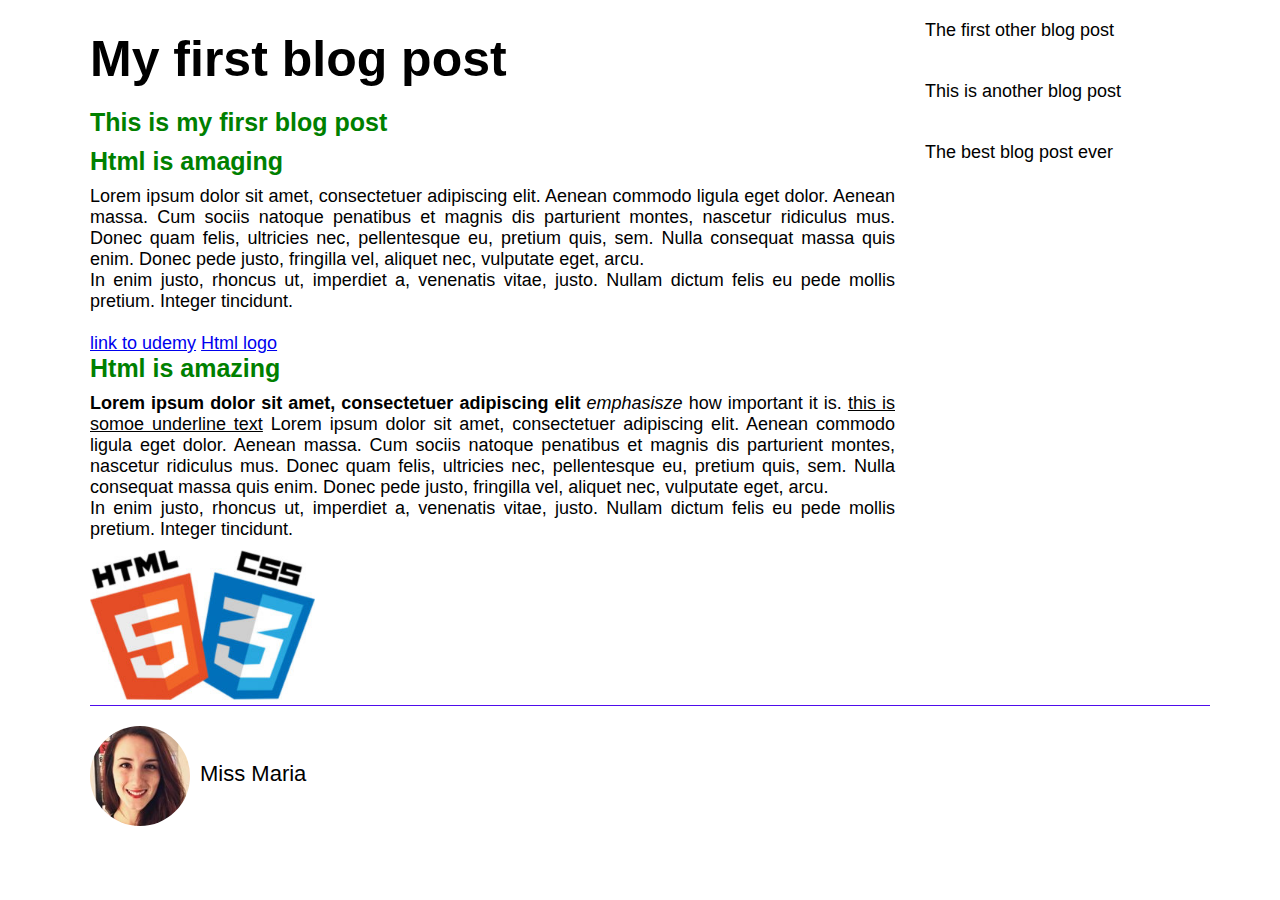
<file: index.html>
<!DOCTYPE html>
<html lang="en">

<head>
    <link rel="stylesheet" type="text/css" href="style.css">
    <meta charset="UTF-8">
    <meta http-equiv="X-UA-Compatible" content="IE=edge">
    <meta name="viewport" content="width=device-width, initial-scale=1.0">
    <title>My first blog post</title>
</head>

<body>
    <div class="container">
        <div class="blog-post">
            <h1>My first blog post</h1>
            <h2>This is my firsr blog post</h2>

            <h2>Html is amaging</h2>

            <p>
                Lorem ipsum dolor sit amet, consectetuer adipiscing elit. Aenean commodo ligula eget dolor. Aenean
                massa.
                Cum sociis natoque penatibus et magnis dis parturient montes, nascetur ridiculus mus. Donec quam felis,
                ultricies nec, pellentesque eu, pretium quis, sem. Nulla consequat massa quis enim. Donec pede justo,
                fringilla vel, aliquet nec, vulputate eget, arcu.</br> In enim justo, rhoncus ut, imperdiet a, venenatis
                vitae, justo. Nullam dictum felis eu pede mollis pretium. Integer tincidunt.
            </p> </br>

            
            <a href="http://www.udemy.com" target="_blank">link to udemy</a>
            <a href="logo.jpg" target="_blank">Html logo</a>
            <h2>Html is amazing</h2>

            <p class="main-text">
                <strong>Lorem ipsum dolor sit amet, consectetuer adipiscing elit</strong>
                <em>emphasisze</em> how important it is.
                <u>this is somoe underline text</u>
                Lorem ipsum dolor sit amet, consectetuer adipiscing elit. Aenean commodo ligula eget dolor. Aenean
                massa.
                Cum sociis natoque penatibus et magnis dis parturient montes, nascetur ridiculus mus. Donec quam felis,
                ultricies nec, pellentesque eu, pretium quis, sem. Nulla consequat massa quis enim. Donec pede justo,
                fringilla vel, aliquet nec, vulputate eget, arcu.</br> In enim justo, rhoncus ut, imperdiet a, venenatis
                vitae, justo. Nullam dictum felis eu pede mollis pretium. Integer tincidunt.
            </p>
            <img src="logo.jpg" alt="the html 5 logo">
        </div>

        <div class="other-post">
            <div class="other">
                The first other blog post
            </div>
            <div class="other">
                This is another blog post
            </div>
            <div class="other">
                The best blog post ever
            </div>
        </div>

        <div class="clearfix"></div>


        <div class="author-box">
            <img src="author.jpg" alt="the author logo">
            <p id="author-text">Miss Maria</p>
        </div>

    </div>


</body>

</html>





<!-- intendation  shift+alt+F -->
<!-- intendation  shift+alt+F -->
</file>
<file: style.css>
* {
  margin: 0;
  padding: 0;
  box-sizing: border-box;


}


body{
    font-family: Arial, Helvetica, sans-serif;
    font-size: 18px;
}
/*

h1,h2{
    color: rgb(9, 197, 9);
    
}

 */


h1{
    
    font-size: 50px;
    margin-bottom: 20px;
   
}

h2{
    
    font-size: 25px;
    margin-bottom: 10px;
    color: green;
  
}

p{
    
    text-align: justify;
    
}

/* to work with multiple same kind of tag we need class and 
tags */
/* for class */

/* for paragraph */
.main-text{
    text-align: justify;
    margin-bottom: 10px;

}
/* for id */
#author-text{
    font-size: 22px;
    float: left;
    margin-top: 35px;
    margin-left: 10px;
}

/* work with div class */

.container{
    
    width: 1140px;
   
    margin: 20px auto 0 auto;
    
    /* 
    margin-top: 20px;
    margin-right: auto;
    margin-bottom: 0;
     margin-left: auto;
     */
}

.blog-post{
    
    /*background-color: #0000ff;  */
    width: 75%;
    float: left;/* for adding side by side and counter part of
    the float is clear property */

    /* 
    
    
    */
    padding-top: 10px;
    padding-left: 20px;
    padding-right: 30px;
}


.author-box{
    margin-left: 20px;
    padding-top: 20px;
    border-top: 1px solid rgb(79, 12, 236);
}

.author-box img{
    height: 100px;
    width: 100px;
    border-radius: 50%;
    float: left;
}




.other-post{
    
    width: 25%;
    float: left;/* for side by side */
}
.clearfix:after{
    content: "";
    display: table;
    clear: both;
}

.other{
    margin-bottom: 40px;
}

.blog-post img{
    height: 150px;
    width: auto;
}



/* padding border and margine   */
</file>
